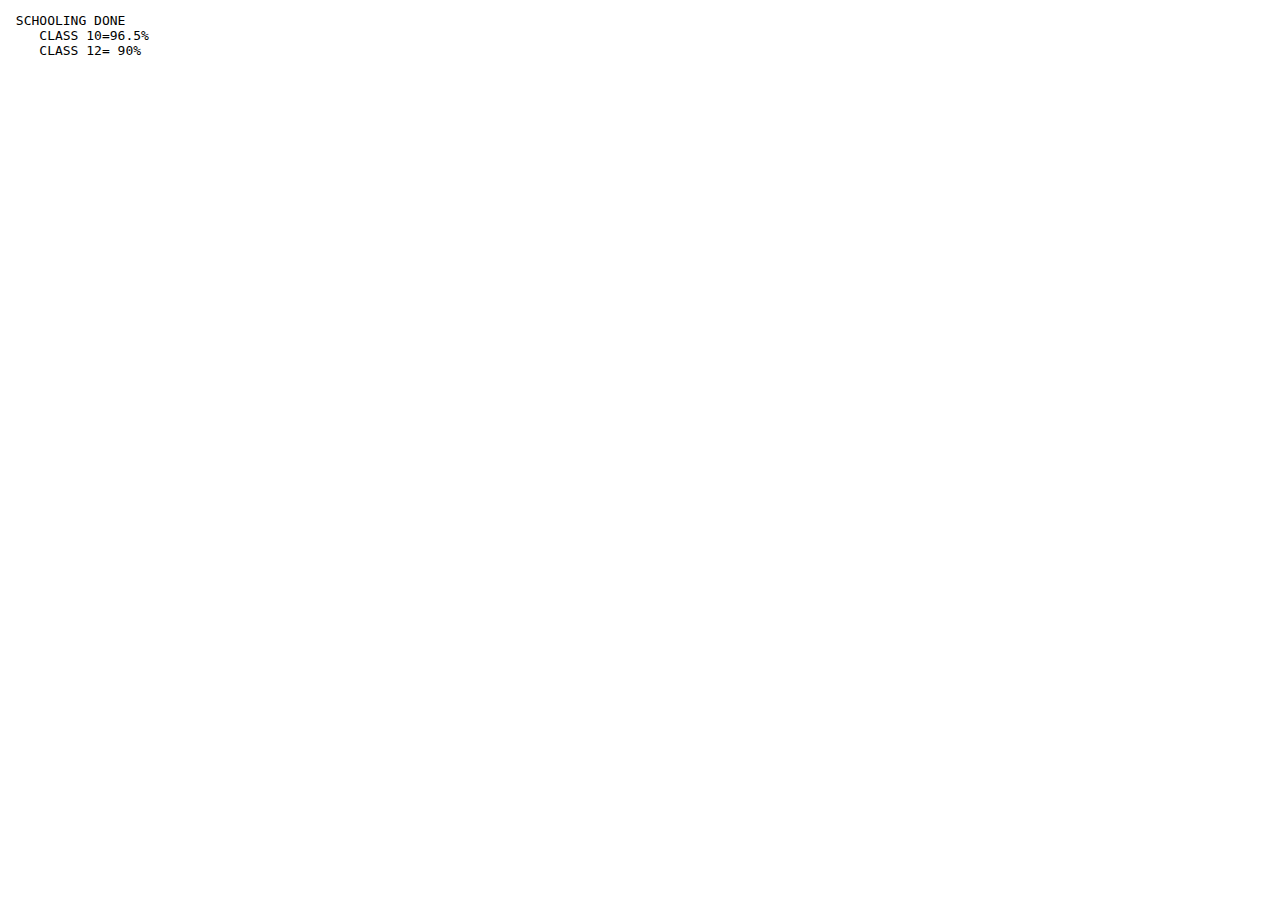
<file: education.html>
<!DOCTYPE html>
<html lang="en">
<head>
    <meta charset="UTF-8">
    <meta name="viewport" content="width=device-width, initial-scale=1.0">
    <title>MY EDUCATION</title>
</head>
<body>
   <PRE> SCHOOLING DONE
    CLASS 10=96.5%
    CLASS 12= 90%</PRE>
</body>
</html>
</file>
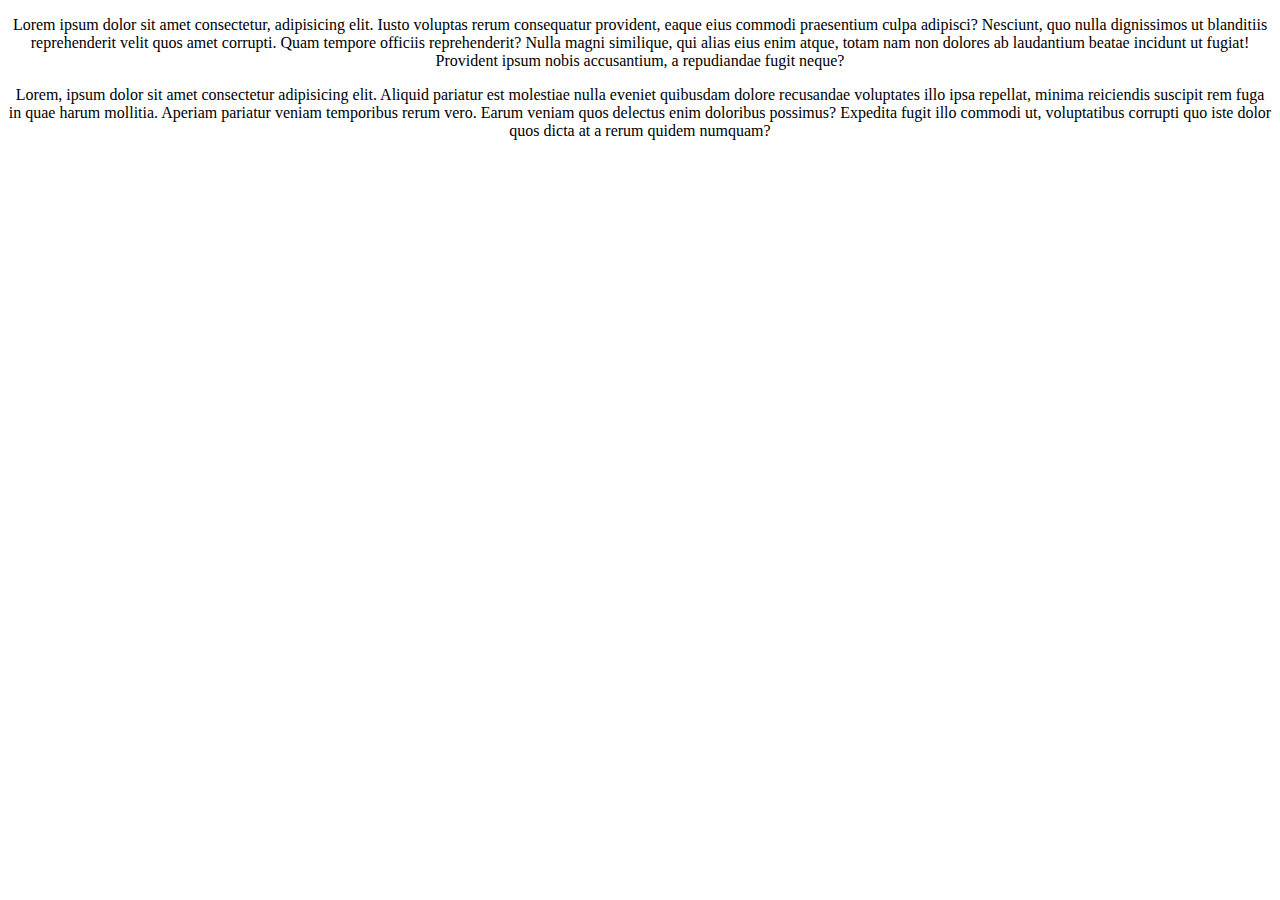
<file: p1.html>
<!DOCTYPE html>
<html lang="en">
<head>
    <meta charset="UTF-8">
    <meta name="viewport" content="width=device-width, initial-scale=1.0">
    <title>p1</title>
    <link rel="stylesheet" href="style.css">
    <style>
        button{
            background-color: blue;
        }
    </style>
    
</head>
<body>
    <p>Lorem ipsum dolor sit amet consectetur, adipisicing elit. Iusto voluptas rerum consequatur provident, eaque eius commodi praesentium culpa adipisci? Nesciunt, quo nulla dignissimos ut blanditiis reprehenderit velit quos amet corrupti.
    Quam tempore officiis reprehenderit? Nulla magni similique, qui alias eius enim atque, totam nam non dolores ab laudantium beatae incidunt ut fugiat! Provident ipsum nobis accusantium, a repudiandae fugit neque?</p>
    <div></div>
    <p>Lorem, ipsum dolor sit amet consectetur adipisicing elit. Aliquid pariatur est molestiae nulla eveniet quibusdam dolore recusandae voluptates illo ipsa repellat, minima reiciendis suscipit rem fuga in quae harum mollitia.
    Aperiam pariatur veniam temporibus rerum vero. Earum veniam quos delectus enim doloribus possimus? Expedita fugit illo commodi ut, voluptatibus corrupti quo iste dolor quos dicta at a rerum quidem numquam?</p>
</body>
</html>
</file>
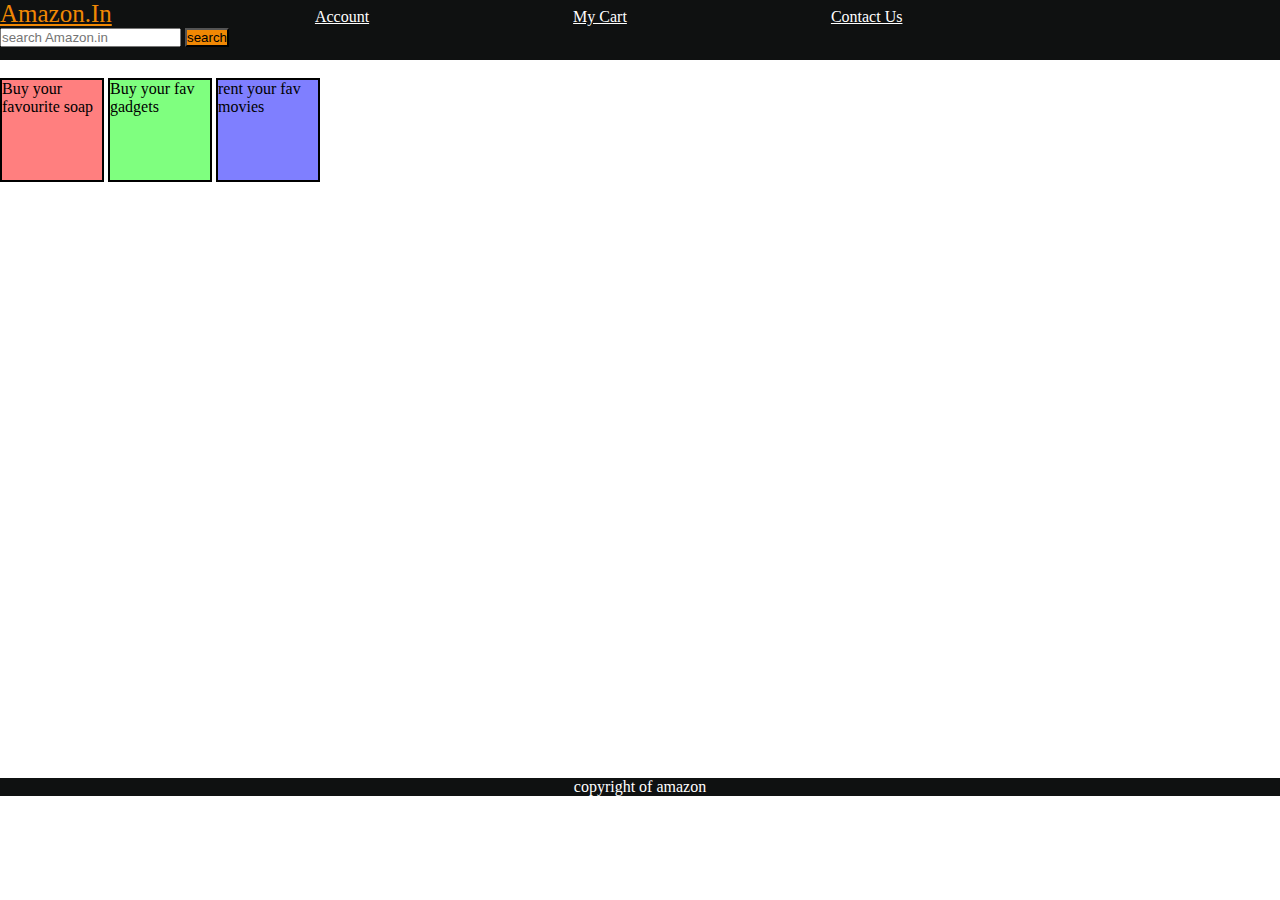
<file: p2.html>
<!DOCTYPE html>
<html lang="en">
<head>
    <meta charset="UTF-8">
    <meta name="viewport" content="width=device-width, initial-scale=1.0">
    <title>CSS 2</title>
    <link rel="stylesheet" href="style2.css">
</head>
<body>
  <header>
  <div id="navbar">
    <a id="logo" href="#">amazon.in</a>
    <a href="#">account</a>
    <a href="#">my cart</a>
    <a href="#">contact us</a>
    <input placeholder="search Amazon.in">
    <button>search</button>
  </div>
</header>
  <br>
  <div id="content">
    <div class="contentbox" style="background-color: rgba(255,0,0,0.5) ;"> Buy your favourite soap</div>
    <div class="contentbox" style="background-color: rgba(0,255,0,0.5) ;">Buy your fav gadgets</div>
    <div class="contentbox" style="background-color: rgba(0,0,255,0.5) ;">rent your fav movies</div>
  </div>
  <footer>copyright of amazon</footer>
  
</body>
</html>
</file>
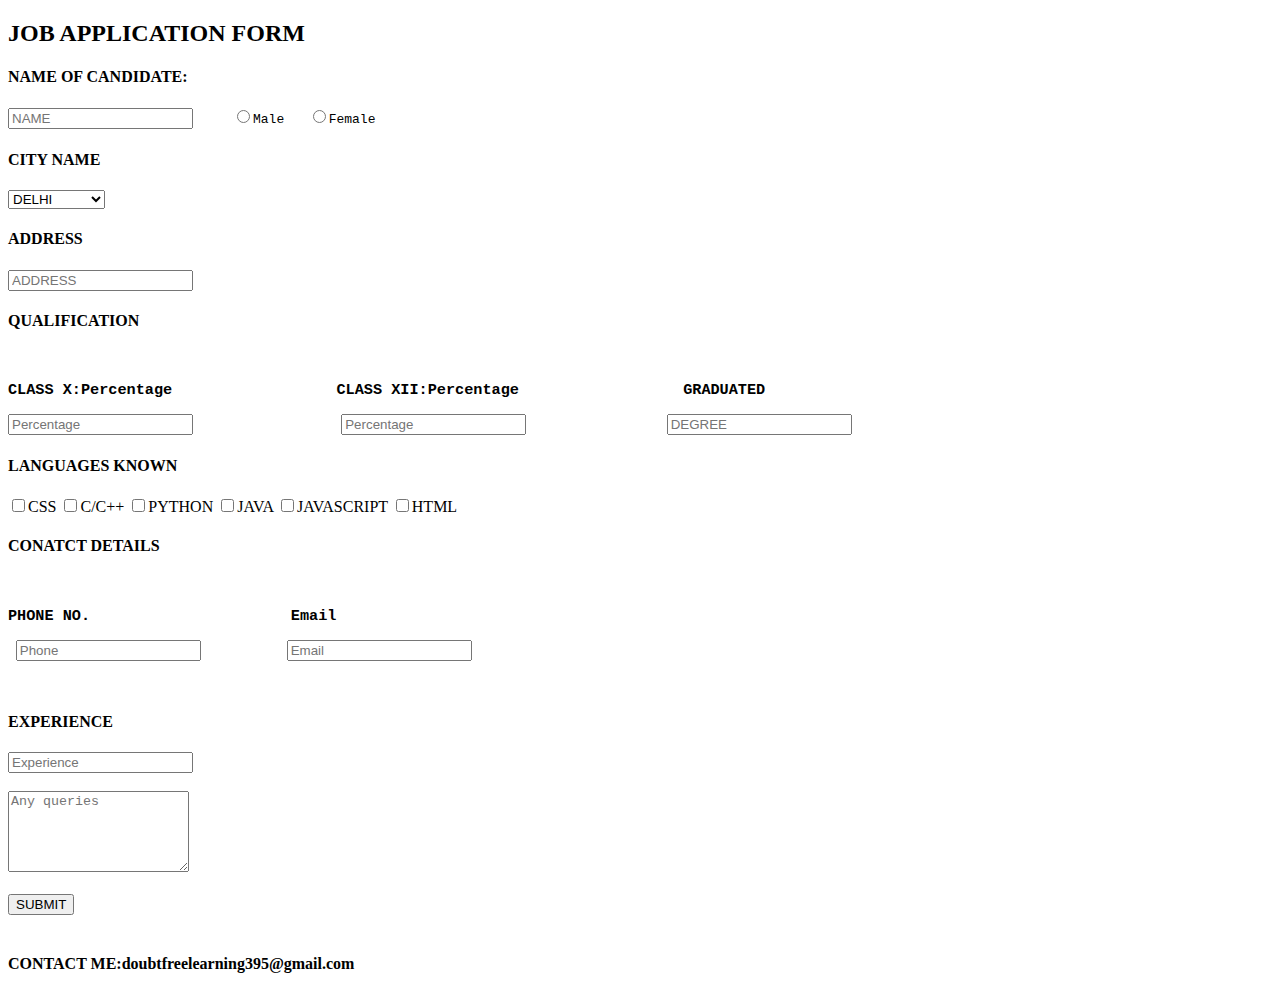
<file: practice.html>
<!DOCTYPE html>
<html lang="en">
<head>
    <meta charset="UTF-8">
    <meta name="viewport" content="width=device-width, initial-scale=1.0">
    <title>PRACTICE</title>
</head>
<body>
    <HEADER><H2>JOB APPLICATION FORM</H2></HEADER>
    <MAIN>
        <FORM ACTION="/ACTION.PHP">
            <h4>NAME OF CANDIDATE:</h4>
            <pre><INPUT TYPE="TEXT" PLACEHOLDER="NAME">     <INPUT TYPE="radio" value="male" name="gender" id="id1">Male   <INPUT TYPE="radio" value="female" name="gender" id="id2">Female  </pre>
                <H4>CITY NAME</H4>
                    <SELECT NAME="CITY" ID="CITY">
                        <OPTION VALUE="DELHI">DELHI</OPTION>
                        <OPTION VALUE="MUMBAI">MUMBAI</OPTION>
                        <OPTION VALUE="INDORE">INDORE</OPTION>
                        <OPTION VALUE="BANGLORE">BANGLORE</OPTION>
                        <OPTION VALUE="PUNJAB">PUNJAB</OPTION>
                    </SELECT>
                    <BR>
                        <H4>ADDRESS</H4>
                        <INPUT TYPE="TEXT" PLACEHOLDER="ADDRESS"><BR>
                            <H4>QUALIFICATION</H4>
                               <pre> <H3>CLASS X:Percentage                  CLASS XII:Percentage                  GRADUATED</H3><INPUT TYPE="TEXT" PLACEHOLDER="Percentage">                   <INPUT TYPE="TEXT" PLACEHOLDER="Percentage">                  <INPUT TYPE="TEXT" PLACEHOLDER="DEGREE"><BR></pre>
                                <H4>LANGUAGES KNOWN</H4>
                                <label for="101">
                                    <input type="checkbox" value="CSS" name="Languages" id="101">CSS
                                </label>
                                <label for="102">
                                    <input type="checkbox" value="C/C++" name="Languages" id="102">C/C++
                                </label>
                                <label for="103">
                                    <input type="checkbox" value="PYTHON" name="Languages" id="103">PYTHON
                                </label>
                                <label for="104">
                                    <input type="checkbox" value="JAVA" name="Languages" id="104">JAVA
                                </label>
                                <label for="105">
                                    <input type="checkbox" value="JAVASCRIPT" name="Languages" id="105">JAVASCRIPT
                                </label>
                                <label for="106">
                                    <input type="checkbox" value="HTML" name="Languages" id="106">HTML
                                </label>
                                
                                   <H4>CONATCT DETAILS</H4>
                                  <PRE> <H3>PHONE NO.                      Email</H3> <INPUT TYPE="TEXT" PLACEHOLDER="Phone">           <INPUT TYPE="TEXT" PLACEHOLDER="Email"></PRE>
                                    <br>
                                    <h4>EXPERIENCE</h4><INPUT TYPE="TEXT" PLACEHOLDER="Experience"><br>
                                        <br>
                                        <textarea name="feedback"  placeholder="Any queries" rows="5"></textarea><br>
                                        <br>
                                        <input type="submit" Value="SUBMIT"><br><br>



                                
                            



        </FORM>
    </MAIN>
    <FOOTER><H4>CONTACT ME:doubtfreelearning395@gmail.com</H4></FOOTER>
    
</body>
</html>
</file>
<file: style.css>
p{
    text-align: center;
}
#one{
    font-size: 16px;
    line-height: 20px;
}
#two{
    font-family:'Segoe UI', Tahoma, Geneva, Verdana, sans-serif ;
}
h1{
    text-align: center;
    text-transform: capitalize;
    font-family: 'Times New Roman', Times, serif;
}
#outer{
    font-size: 25px; 
}
#inner{
    font-size: 10px;
}
</file>
<file: style2.css>
*{
    padding: 0%;
    margin: 0%;
}
#navbar{
    height: 60px;
    background-color: #0f1111;
}
a{
    color: white;
    margin-right: 200px;
    text-transform: capitalize;
}
button{
    background-color: #f08804;
}
#logo{
    color:#f08804 ;
    font-size: 25px;
}
.contentbox{
    height: 100px;
    width: 100px;
    border: 2px solid black;
    display: inline-block;
}
#content{
    height: 700px;
}
footer{
    background-color: #0f1111;
    color: white;
    text-align: center;
}
</file>
